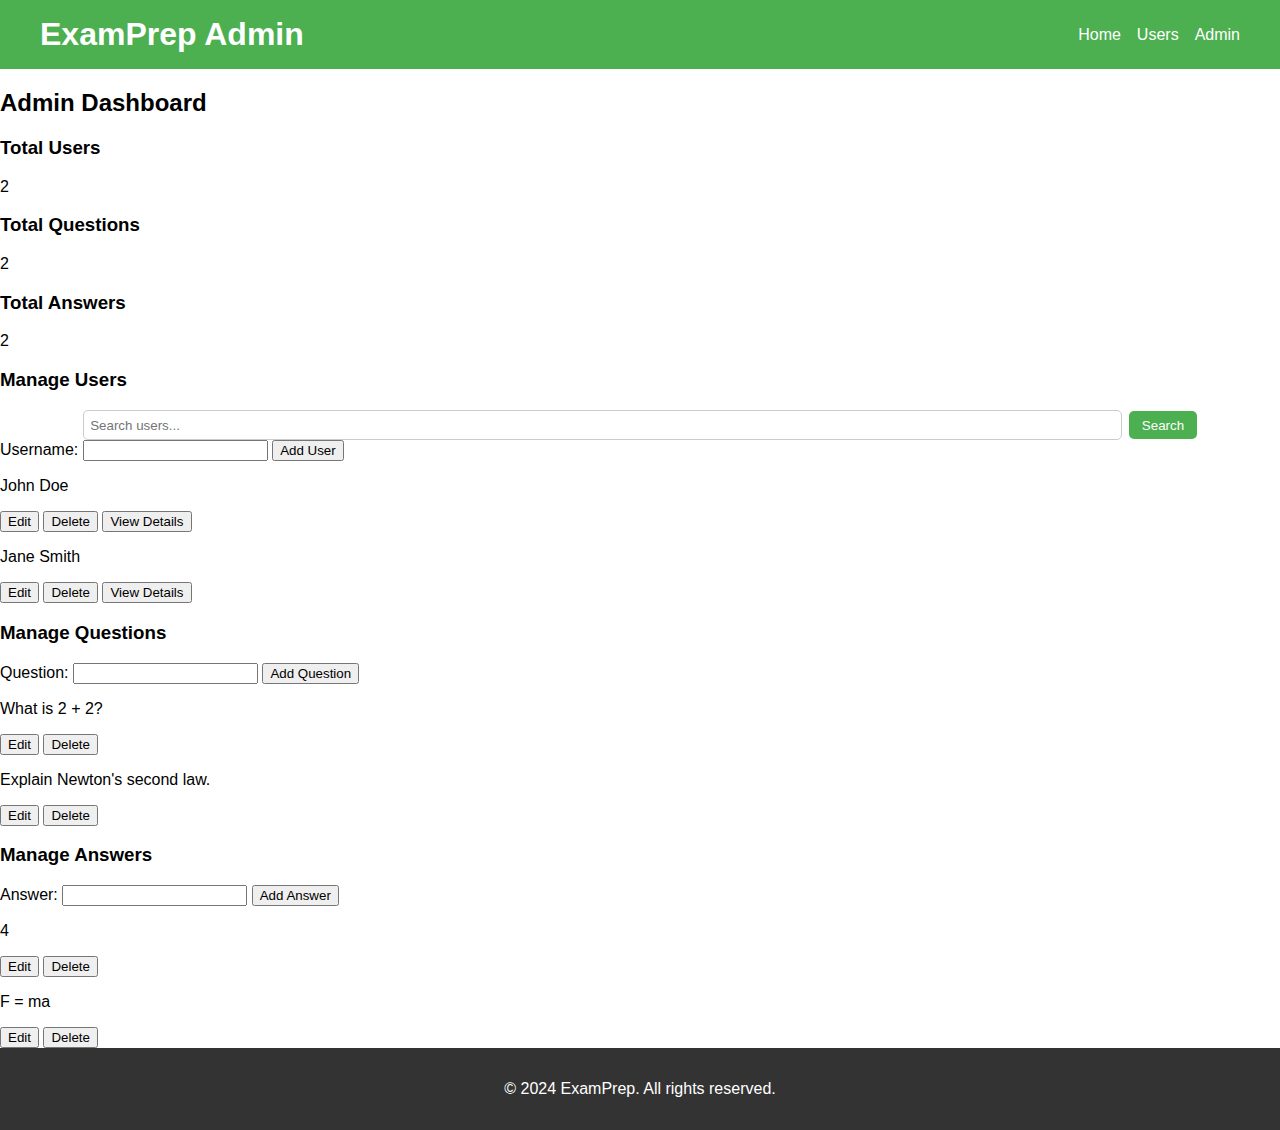
<file: templates/app/admin (1).html>
<!DOCTYPE html>
<html lang="en">
<head>
    <meta charset="UTF-8">
    <meta name="viewport" content="width=device-width, initial-scale=1.0">
    <title>Admin - ExamPrep</title>
    <link rel="stylesheet" href="styles.css">
</head>
<body>
    <header>
        <div class="container">
            <h1>ExamPrep Admin</h1>
            <nav>
                <ul>
                    <li><a href="index.html">Home</a></li>
                    <li><a href="users.html">Users</a></li>
                    <li><a href="admin.html">Admin</a></li>
                </ul>
            </nav>
        </div>
    </header>
    <section class="admin-dashboard">
        <div class="container">
            <h2>Admin Dashboard</h2>
            <div class="stats">
                <div class="stat">
                    <h3>Total Users</h3>
                    <p id="total-users">100</p>
                </div>
                <div class="stat">
                    <h3>Total Questions</h3>
                    <p id="total-questions">50</p>
                </div>
                <div class="stat">
                    <h3>Total Answers</h3>
                    <p id="total-answers">200</p>
                </div>
            </div>
            <div class="crud-section">
                <h3>Manage Users</h3>
                <form id="user-search-form" class="search-bar">
                    <input type="text" id="user-search" placeholder="Search users...">
                    <button type="submit">Search</button>
                </form>
                <form id="user-form">
                    <label for="username">Username:</label>
                    <input type="text" id="username" name="username" required>
                    <button type="submit">Add User</button>
                </form>
                <div id="users-list">
                    <!-- List of users will be rendered here -->
                </div>
            </div>
            <div class="crud-section">
                <h3>Manage Questions</h3>
                <form id="question-form">
                    <label for="question">Question:</label>
                    <input type="text" id="question" name="question" required>
                    <button type="submit">Add Question</button>
                </form>
                <div id="questions-list">
                    <!-- List of questions will be rendered here -->
                </div>
            </div>
            <div class="crud-section">
                <h3>Manage Answers</h3>
                <form id="answer-form">
                    <label for="answer">Answer:</label>
                    <input type="text" id="answer" name="answer" required>
                    <button type="submit">Add Answer</button>
                </form>
                <div id="answers-list">
                    <!-- List of answers will be rendered here -->
                </div>
            </div>
        </div>
    </section>
    <footer>
        <div class="container">
            <p>&copy; 2024 ExamPrep. All rights reserved.</p>
        </div>
    </footer>

    <script>
        // Placeholder data
        let users = [
            { id: 1, name: "John Doe", questions: [1], answers: [1] },
            { id: 2, name: "Jane Smith", questions: [2], answers: [2] }
        ];
        let questions = [
            { id: 1, text: "What is 2 + 2?", userId: 1 },
            { id: 2, text: "Explain Newton's second law.", userId: 2 }
        ];
        let answers = [
            { id: 1, text: "4", questionId: 1, userId: 1 },
            { id: 2, text: "F = ma", questionId: 2, userId: 2 }
        ];

        // Update stats
        const updateStats = () => {
            document.getElementById('total-users').innerText = users.length;
            document.getElementById('total-questions').innerText = questions.length;
            document.getElementById('total-answers').innerText = answers.length;
        };

        // Render lists
        const renderList = (listId, items, renderItem) => {
            const listElement = document.getElementById(listId);
            listElement.innerHTML = '';
            items.forEach(item => {
                const itemElement = document.createElement('div');
                itemElement.className = 'crud-item';
                itemElement.innerHTML = renderItem(item);
                listElement.appendChild(itemElement);
            });
        };

        // Render user list
        const renderUsers = () => {
            renderList('users-list', users, user => `
                <p>${user.name}</p>
                <button onclick="editUser(${user.id})">Edit</button>
                <button onclick="deleteUser(${user.id})">Delete</button>
                <button onclick="viewUserDetails(${user.id})">View Details</button>
            `);
        };

        // Render question list
        const renderQuestions = () => {
            renderList('questions-list', questions, question => `
                <p>${question.text}</p>
                <button onclick="editQuestion(${question.id})">Edit</button>
                <button onclick="deleteQuestion(${question.id})">Delete</button>
            `);
        };

        // Render answer list
        const renderAnswers = () => {
            renderList('answers-list', answers, answer => `
                <p>${answer.text}</p>
                <button onclick="editAnswer(${answer.id})">Edit</button>
                <button onclick="deleteAnswer(${answer.id})">Delete</button>
            `);
        };

        // Add user
        document.getElementById('user-form').addEventListener('submit', event => {
            event.preventDefault();
            const userName = event.target.username.value;
            users.push({ id: users.length + 1, name: userName, questions: [], answers: [] });
            renderUsers();
            event.target.reset();
            updateStats();
        });

        // Add question
        document.getElementById('question-form').addEventListener('submit', event => {
            event.preventDefault();
            const questionText = event.target.question.value;
            questions.push({ id: questions.length + 1, text: questionText, userId: null });
            renderQuestions();
            event.target.reset();
            updateStats();
        });

        // Add answer
        document.getElementById('answer-form').addEventListener('submit', event => {
            event.preventDefault();
            const answerText = event.target.answer.value;
            answers.push({ id: answers.length + 1, text: answerText, questionId: null, userId: null });
            renderAnswers();
            event.target.reset();
            updateStats();
        });

        // Edit user
        const editUser = id => {
            const user = users.find(u => u.id === id);
            const newName = prompt("Edit user name:", user.name);
            if (newName) {
                user.name = newName;
                renderUsers();
            }
        };

        // Delete user
        const deleteUser = id => {
            users = users.filter(u => u.id !== id);
            renderUsers();
            updateStats();
        };

        // View user details
        const viewUserDetails = id => {
            const user = users.find(u => u.id === id);
            const userQuestions = questions.filter(q => q.userId === id);
            const userAnswers = answers.filter(a => a.userId === id);

            alert(`
                User: ${user.name}
                Questions: ${userQuestions.map(q => q.text).join(', ')}
                Answers: ${userAnswers.map(a => a.text).join(', ')}
            `);
        };

        // Edit question
        const editQuestion = id => {
            const question = questions.find(q => q.id === id);
            const newText = prompt("Edit question text:", question.text);
            if (newText) {
                question.text = newText;
                renderQuestions();
            }
        };

        // Delete question
        const deleteQuestion = id => {
            questions = questions.filter(q => q.id !== id);
            renderQuestions();
            updateStats();
        };

        // Edit answer
        const editAnswer = id => {
            const answer = answers.find(a => a.id === id);
            const newText = prompt("Edit answer text:", answer.text);
            if (newText) {
                answer.text = newText;
                renderAnswers();
            }
        };

        // Delete answer
        const deleteAnswer = id => {
            answers = answers.filter(a => a.id !== id);
            renderAnswers();
            updateStats();
        };

        // Search users
        document.getElementById('user-search-form').addEventListener('submit', event => {
            event.preventDefault();
            const query = event.target['user-search'].value.toLowerCase();
            const filteredUsers = users.filter(u => u.name.toLowerCase().includes(query));
            renderList('users-list', filteredUsers, user => `
                <p>${user.name}</p>
                <button onclick="editUser(${user.id})">Edit</button>
                <button onclick="deleteUser(${user.id})">Delete</button>
                <button onclick="viewUserDetails(${user.id})">View Details</button>
            `);
        });

        // Initial render
        renderUsers();
        renderQuestions();
        renderAnswers();
        updateStats();
    </script>
</body>
</html>
</file>
<file: templates/app/styles.css>
body {
    font-family: Arial, sans-serif;
    margin: 0;
    padding: 0;
    box-sizing: border-box;
}

header {
    background-color: #4CAF50;
    color: white;
    padding: 1em 0;
}

header .container {
    display: flex;
    justify-content: space-between;
    align-items: center;
    max-width: 1200px;
    margin: 0 auto;
    padding: 0 1em;
}

header h1 {
    margin: 0;
}

header nav ul {
    list-style: none;
    margin: 0;
    padding: 0;
    display: flex;
}

header nav ul li {
    margin-left: 1em;
}

header nav ul li a {
    color: white;
    text-decoration: none;
}

.hero {
    background: url('images/exam1.jpeg') no-repeat center center/cover;
    color: white;
    padding: 4em 0;
    text-align: center;
}

.hero .container {
    max-width: 1200px;
    margin: 0 auto;
    padding: 0 1em;
}

.hero h2 {
    margin: 0 0 1em;
}

.hero p {
    margin: 0 0 2em;
}

.hero .btn {
    background-color: #4CAF50;
    color: white;
    padding: 0.5em 2em;
    text-decoration: none;
    border-radius: 5px;
}

.features {
    background-color: white;
    padding: 2em 0;
}

.features .container {
    max-width: 1200px;
    margin: 0 auto;
    padding: 0 1em;
    display: flex;
    justify-content: space-between;
    text-align: center;
}

.features .feature {
    flex: 1;
    margin: 0 1em;
}

.past-questions {
    background-color: #f9f9f9;
    padding: 2em 0;
}

.past-questions .container {
    max-width: 1200px;
    margin: 0 auto;
    padding: 0 1em;
}

.past-questions h2 {
    text-align: center;
    margin-bottom: 1em;
}

.subjects {
    display: flex;
    justify-content: space-between;
    flex-wrap: wrap;
}

.subject {
    background: white;
    padding: 1em;
    border-radius: 5px;
    box-shadow: 0 0 10px rgba(0, 0, 0, 0.1);
    flex: 1 1 30%;
    margin: 1em;
}

.subject h3 {
    margin-top: 0;
}

.subject ul {
    list-style: none;
    padding: 0;
}

.subject ul li {
    margin: 0.5em 0;
}

.subject ul li a {
    text-decoration: none;
    color: #4CAF50;
}

footer {
    background-color: #333;
    color: white;
    text-align: center;
    padding: 1em 0;
}

footer .container {
    max-width: 1200px;
    margin: 0 auto;
    padding: 0 1em;
}

@media (max-width: 768px) {
    header .container {
        flex-direction: column;
        align-items: flex-start;
    }

    header nav ul {
        flex-direction: column;
        width: 100%;
    }

    header nav ul li {
        margin-left: 0;
        margin-bottom: 0.5em;
    }

    .features .container, .past-questions .container {
        flex-direction: column;
        align-items: center;
    }

    .subjects {
        flex-direction: column;
    }

    .subject {
        width: 100%;
    }
}


/** css for forms**/

.form-section {
    background-color: #f9f9f9;
    padding: 2em 0;
    text-align: center;
}

.form-section .container {
    max-width: 600px;
    margin: 0 auto;
    padding: 0 1em;
    background: white;
    border-radius: 5px;
    box-shadow: 0 0 10px rgba(0, 0, 0, 0.1);
    padding: 2em;
}

.form-section h2 {
    margin-top: 0;
    margin-bottom: 1em;
}

.form-section form {
    display: flex;
    flex-direction: column;
}

.form-section label {
    margin: 0.5em 0 0.2em;
}

.form-section input {
    padding: 0.5em;
    margin-bottom: 1em;
    border: 1px solid #ccc;
    border-radius: 5px;
}

.form-section input[type="file"] {
    padding: 0.5em 0;
}

.form-section .btn {
    background-color: #4CAF50;
    color: white;
    padding: 0.5em;
    text-decoration: none;
    border-radius: 5px;
    border: none;
    cursor: pointer;
}

.form-section .btn:hover {
    background-color: #45a049;
}

/*******for userpage****/

body {
    font-family: Arial, sans-serif;
    margin: 0;
    padding: 0;
    box-sizing: border-box;
}

header {
    background-color: #4CAF50;
    color: white;
    padding: 1em 0;
}

header .container {
    display: flex;
    justify-content: space-between;
    align-items: center;
    max-width: 1200px;
    margin: 0 auto;
    padding: 0 1em;
}

header h1 {
    margin: 0;
}

header nav ul {
    list-style: none;
    margin: 0;
    padding: 0;
    display: flex;
}

header nav ul li {
    margin-left: 1em;
}

header nav ul li a {
    color: white;
    text-decoration: none;
}

.user-search {
    background-color: #f9f9f9;
    padding: 2em 0;
    text-align: center;
}

.user-search .container {
    max-width: 600px;
    margin: 0 auto;
}

.user-search h2 {
    margin-top: 0;
    margin-bottom: 1em;
}

.search-bar {
    display: flex;
    justify-content: center;
    align-items: center;
}

.search-bar input {
    padding: 0.5em;
    width: 80%;
    margin-right: 0.5em;
    border: 1px solid #ccc;
    border-radius: 5px;
}

.search-bar button {
    background-color: #4CAF50;
    color: white;
    padding: 0.5em 1em;
    border: none;
    border-radius: 5px;
    cursor: pointer;
}

.search-bar button:hover {
    background-color: #45a049;
}

.user-list {
    padding: 2em 0;
}

.user-list .container {
    max-width: 1200px;
    margin: 0 auto;
    padding: 0 1em;
}

.user {
    display: flex;
    align-items: center;
    background: white;
    padding: 1em;
    border-radius: 5px;
    box-shadow: 0 0 10px rgba(0, 0, 0, 0.1);
    margin-bottom: 1em;
}

.user img {
    border-radius: 50%;
    width: 80px;
    height: 80px;
    margin-right: 1em;
}

.user-details {
    flex: 1;
}

.user-details h3 {
    margin-top: 0;
    margin-bottom: 0.5em;
}

footer {
    background-color: #333;
    color: white;
    text-align: center;
    padding: 1em 0;
}

footer .container {
    max-width: 1200px;
    margin: 0 auto;
    padding: 0 1em;
}

@media (max-width: 768px) {
    header .container {
        flex-direction: column;
        align-items: flex-start;
    }

    header nav ul {
        flex-direction: column;
        width: 100%;
    }

    header nav ul li {
        margin-left: 0;
        margin-bottom: 0.5em;
    }

    .user {
        flex-direction: column;
        align-items: flex-start;
    }

    .user img {
        margin-bottom: 1em;
    }
}
</file>
